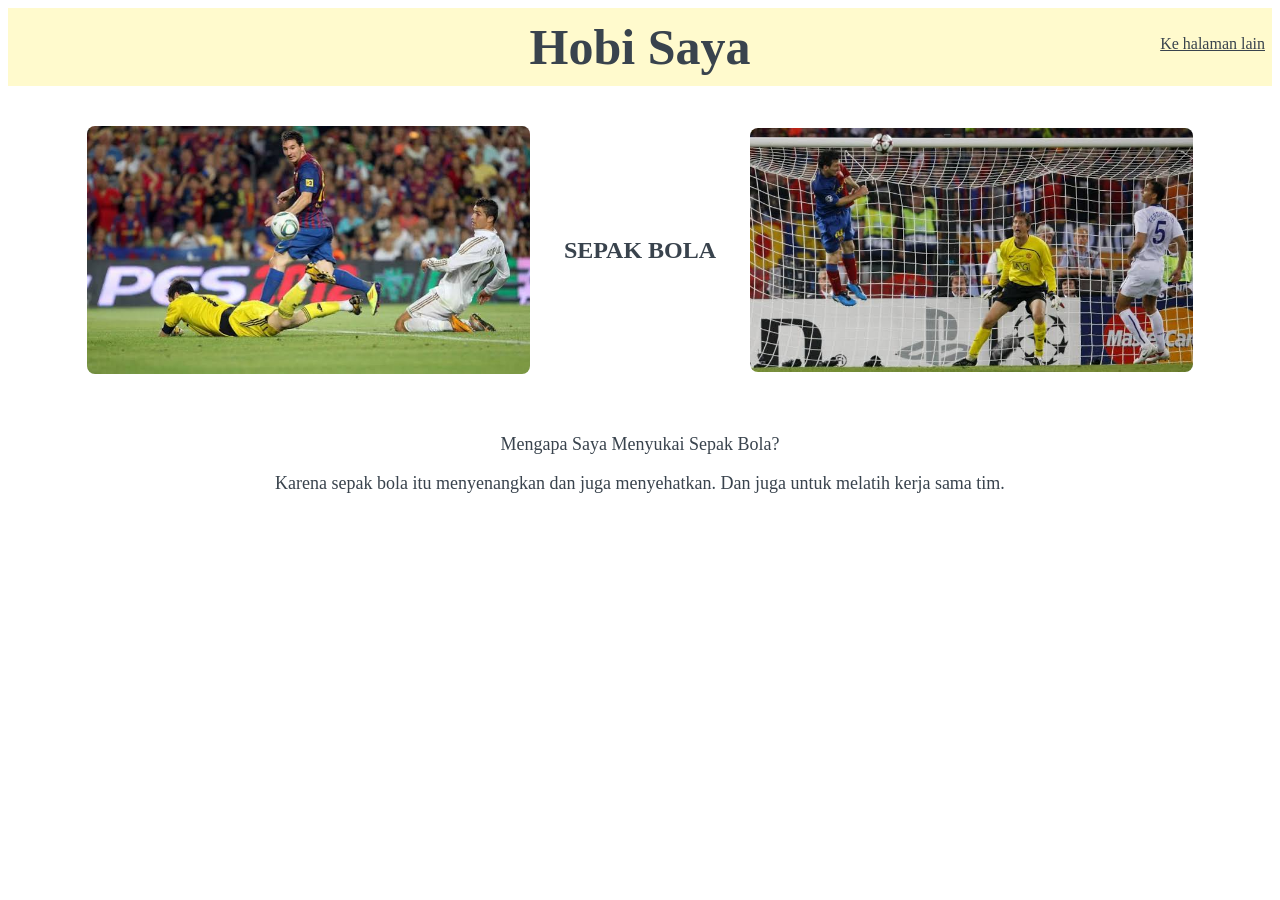
<file: index.html>
<!DOCTYPE html>
<html lang="en">
<head>
    <meta charset="UTF-8">
    <meta name="viewport" content="width=device-width, initial-scale=1.0">
    <title>Hobi 1</title>

    <link rel="stylesheet" href="./css/index.css">

</head>
<body>
    <h1>Hobi Saya</h1>
    <a href="index2.html" class="next-button">Ke halaman lain</a>
    <div class="pict1">
        <img src="./images/images.jpg" alt="Hobi Saya">

        <span class="text">SEPAK BOLA</span>

        <img src="./images/imagess.jpg" alt="Hobi Saya">
    </div>

    <div class="deskripsi">
        <p>Mengapa Saya Menyukai Sepak Bola?</p>
        <p>Karena sepak bola itu menyenangkan dan juga menyehatkan. Dan juga untuk melatih kerja sama tim.
        </p>
    </div>
</body>
</html>
</file>
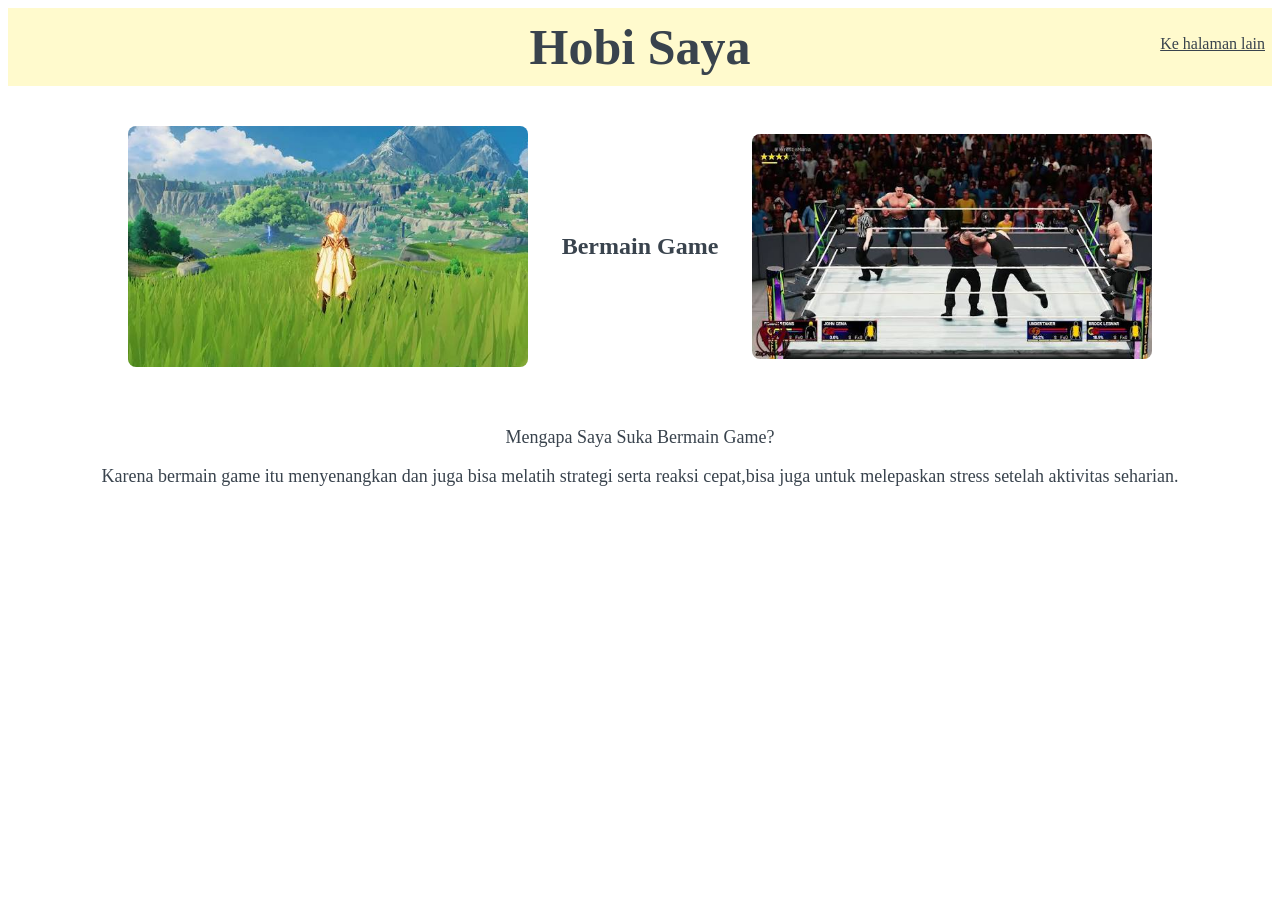
<file: index2.html>
<!DOCTYPE html>
<html lang="en">
<head>
    <meta charset="UTF-8">
    <meta name="viewport" content="width=device-width, initial-scale=1.0">
    <title>Hobi 2</title>

    <link rel="stylesheet" href="./css/index.css">

</head>
<body>
    <h2>Hobi Saya</h2>
    <a href="index3.html" class="next-button2">Ke halaman lain</a>
    <div class="pict2">
        <img src="./images/images2.jpg" alt="Hobi Saya">

        <span class="text2">Bermain Game</span>

        <img src="./images/imagess2.jpg" alt="Hobi Saya">
    </div>

    <div class="deskripsi2">
        <p>Mengapa Saya Suka Bermain Game?</p>
        <p>Karena bermain game itu menyenangkan dan juga bisa melatih strategi serta reaksi cepat,bisa juga untuk melepaskan stress setelah aktivitas seharian.
        </p>
    </div>
</body>
</html>
</file>
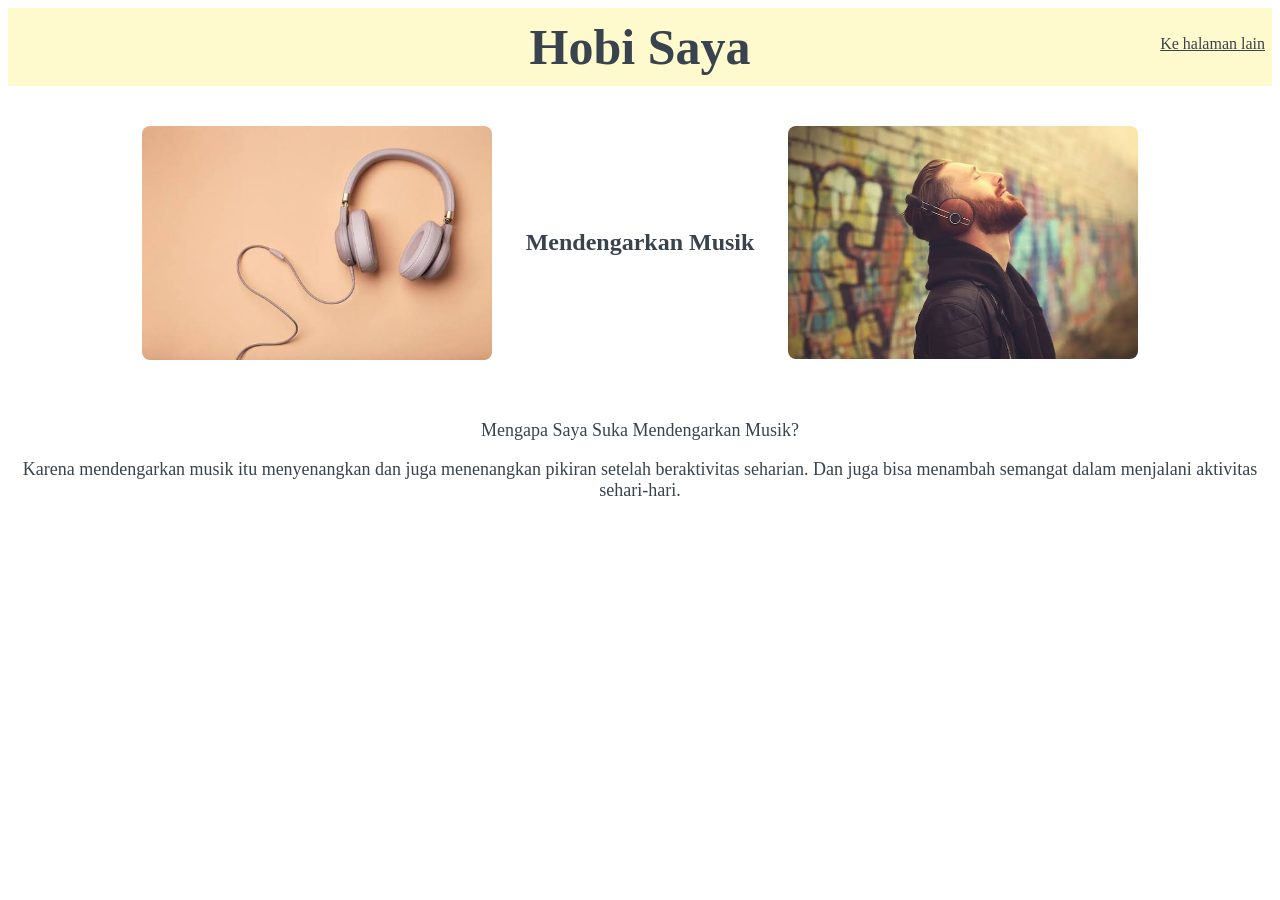
<file: index3.html>
<!DOCTYPE html>
<html lang="en">
<head>
    <meta charset="UTF-8">
    <meta name="viewport" content="width=device-width, initial-scale=1.0">
    <title>Hobi 3</title>

    <link rel="stylesheet" href="./css/index.css">

</head>
<body>
    <h3>Hobi Saya</h3>
    <a href="index4.html" class="next-button3">Ke halaman lain</a>
    <div class="pict3">
        <img src="./images/images3.jpg" alt="Hobi Saya">

        <span class="text3">Mendengarkan Musik</span>

        <img src="./images/imagess3.jpg" alt="Hobi Saya">
    </div>

    <div class="deskripsi3">
        <p>Mengapa Saya Suka Mendengarkan Musik?</p>
        <p>Karena mendengarkan musik itu menyenangkan dan juga menenangkan pikiran setelah beraktivitas seharian. Dan juga bisa menambah semangat dalam menjalani aktivitas sehari-hari.
        </p>
    </div>
</body>
</html>
</file>
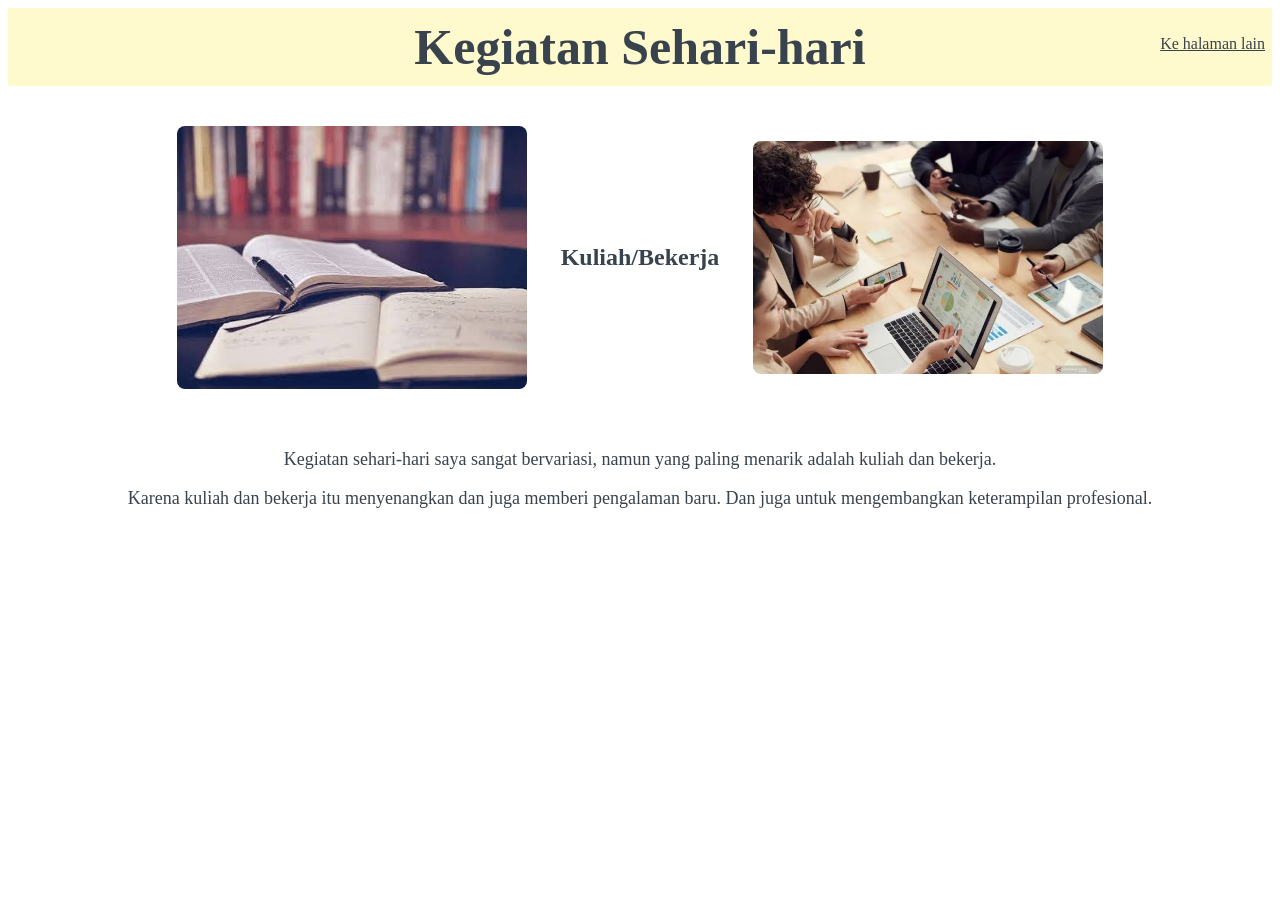
<file: index4.html>
<!DOCTYPE html>
<html lang="en">
<head>
    <meta charset="UTF-8">
    <meta name="viewport" content="width=device-width, initial-scale=1.0">
    <title>Kegiatan Sehari-hari</title>

    <link rel="stylesheet" href="./css/index.css">

</head>
<body>
    <h4>Kegiatan Sehari-hari</h4>
    <a href="index5.html" class="next-button4">Ke halaman lain</a>
    <div class="pict4">
        <img src="./images/images4.jpg" alt="Kegiatan Sehari-hari">

        <span class="text4">Kuliah/Bekerja</span>

        <img src="./images/imagess4.jpg" alt="Kegiatan Sehari-hari">
    </div>

    <div class="deskripsi4">
        <p>Kegiatan sehari-hari saya sangat bervariasi, namun yang paling menarik adalah kuliah dan bekerja.</p>
        <p>Karena kuliah dan bekerja itu menyenangkan dan juga memberi pengalaman baru. Dan juga untuk mengembangkan keterampilan profesional.
        </p>
    </div>
</body>
</html>
</file>
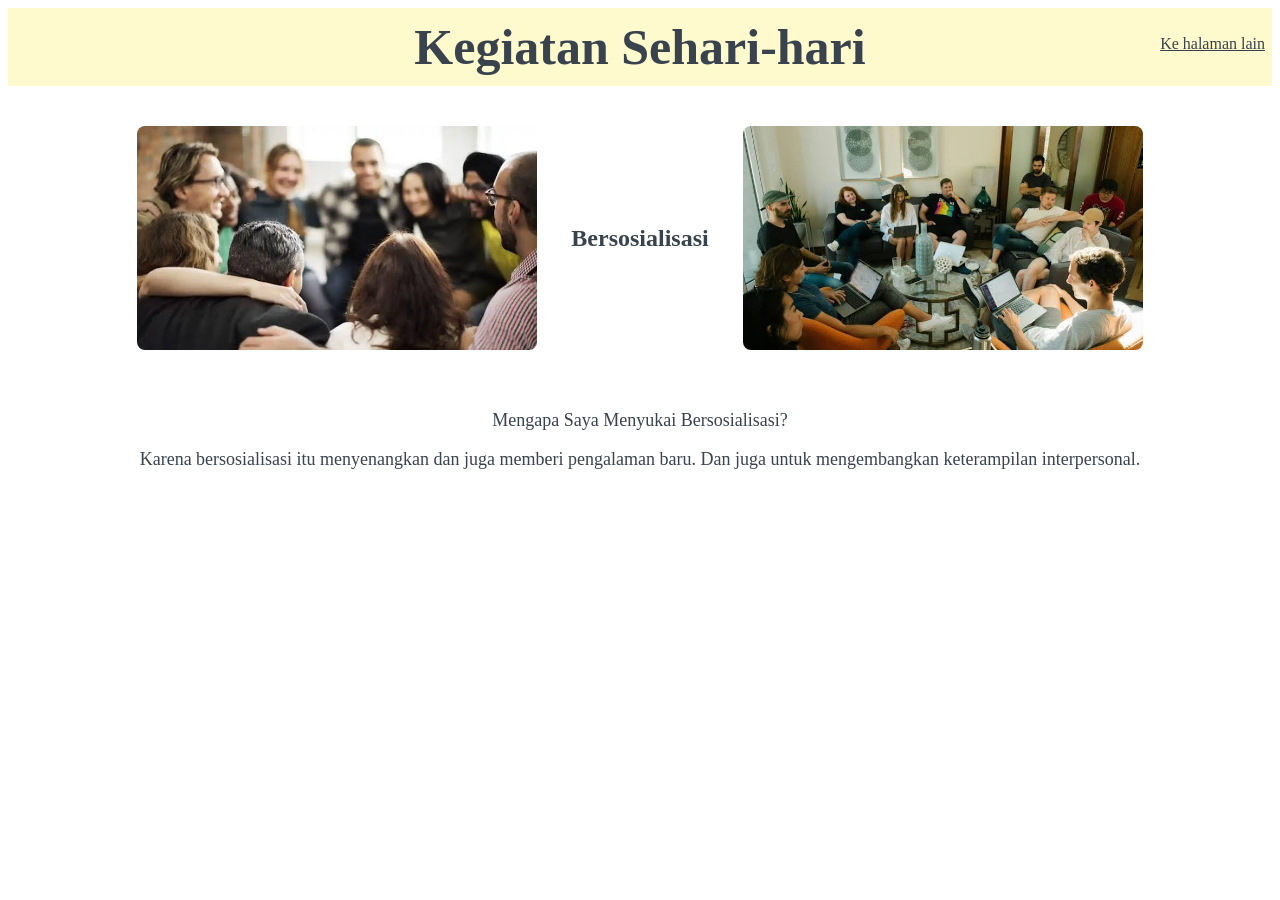
<file: index5.html>
<!DOCTYPE html>
<html lang="en">
<head>
    <meta charset="UTF-8">
    <meta name="viewport" content="width=device-width, initial-scale=1.0">
    <title>Kegiatan Sehari-hari</title>

    <link rel="stylesheet" href="./css/index.css">

</head>
<body>
    <h5>Kegiatan Sehari-hari</h5>
    <a href="index.html" class="next-button5">Ke halaman lain</a>
    <div class="pict5">
        <img src="./images/images5.jpg" alt="Kegiatan Sehari-hari">

        <span class="text5">Bersosialisasi</span>

        <img src="./images/imagess5.jpg" alt="Kegiatan Sehari-hari">
    </div>

    <div class="deskripsi5">
        <p>Mengapa Saya Menyukai Bersosialisasi?</p>
        <p>Karena bersosialisasi itu menyenangkan dan juga memberi pengalaman baru. Dan juga untuk mengembangkan keterampilan interpersonal.
        </p>
    </div>
</body>
</html>
</file>
<file: css/index.css>
/* --- Buat Index HTML --- */
h1 {
    text-align: center;
    color: #39434d;
    font-size: 50px;
    background-color: #FFFACD;
    position: relative;
    margin: 0;
    padding: 10px 0;
}

.next-button {
    position: absolute;
    right: 15px;
    top: 35px;
    font-size: 16px;
    color: #39434d;
}

.pict1 {
    text-align: center;
    padding: 40px 0;
}

.pict1 img {
    width: 35%;
    max-width: 450px;
    height: auto;
    border-radius: 8px;
    display: inline-block;
    vertical-align: middle;
}

.text {
    font-size: 24px;
    font-weight: bold;
    color: #39434d;
    display: inline-block;
    vertical-align: middle;
    margin: 0 30px;
}

.deskripsi {
    text-align: center;
    font-size: 18px;
    color: #39434d;
    margin-top: 20px;
}

/* --- Buat Index HTML 2 --- */
h2 {
    text-align: center;
    color: #39434d;
    font-size: 50px;
    background-color: #FFFACD;
    position: relative;
    margin: 0;
    padding: 10px 0;
}

.next-button2 {
    position: absolute;
    right: 15px;
    top: 35px;
    font-size: 16px;
    color: #39434d;
}

.pict2 {
    text-align: center;
    padding: 40px 0;
}

.pict2 img {
    width: 35%;
    max-width: 400px;
    height: auto;
    border-radius: 8px;
    display: inline-block;
    vertical-align: middle;
}

.text2 {
    font-size: 24px;
    font-weight: bold;        
    color: #39434d;
    display: inline-block;
    vertical-align: middle;
    margin: 0 30px;
}

.deskripsi2 {
    text-align: center;
    font-size: 18px;
    color: #39434d;
    margin-top: 20px;
}

/* --- Buat Index HTML 3 --- */
h3 {
    text-align: center;
    color: #39434d;
    font-size: 50px;
    background-color: #FFFACD;
    position: relative;
    margin: 0;
    padding: 10px 0;
}

.next-button3 {
    position: absolute;
    right: 15px;
    top: 35px;
    font-size: 16px;
    color: #39434d;
}

.pict3 {
    text-align: center;
    padding: 40px 0;
}

.pict3 img {
    width: 35%;
    max-width: 350px;
    height: auto;
    border-radius: 8px;
    display: inline-block;
    vertical-align: middle;
}

.text3 {
    font-size: 24px;
    font-weight: bold;        
    color: #39434d;
    display: inline-block;
    vertical-align: middle;
    margin: 0 30px;
}

.deskripsi3 {
    text-align: center;
    font-size: 18px;
    color: #39434d;
    margin-top: 20px;
}

/* --- Buat Index HTML 4 --- */
h4 {
    text-align: center;
    color: #39434d;
    font-size: 50px;
    background-color: #FFFACD;
    position: relative;
    margin: 0;
    padding: 10px 0;
}

.next-button4 {
    position: absolute;
    right: 15px;
    top: 35px;
    font-size: 16px;
    color: #39434d;
}

.pict4 {
    text-align: center;
    padding: 40px 0;
}

.pict4 img {
    width: 35%;
    max-width: 350px;
    height: auto;
    border-radius: 8px;
    display: inline-block;
    vertical-align: middle;
}

.text4 {
    font-size: 24px;
    font-weight: bold;        
    color: #39434d;
    display: inline-block;
    vertical-align: middle;
    margin: 0 30px;
}

.deskripsi4 {
    text-align: center;
    font-size: 18px;
    color: #39434d;
    margin-top: 20px;
}

/* --- Buat Index HTML 5 --- */
h5 {
    text-align: center;
    color: #39434d;
    font-size: 50px;
    background-color: #FFFACD;
    position: relative;
    margin: 0;
    padding: 10px 0;
}

.next-button5 {
    position: absolute;
    right: 15px;
    top: 35px;
    font-size: 16px;
    color: #39434d;
}

.pict5 {
    text-align: center;
    padding: 40px 0;
}

.pict5 img {
    width: 35%;
    max-width: 400px;
    height: auto;
    border-radius: 8px;
    display: inline-block;
    vertical-align: middle;
}

.text5 {
    font-size: 24px;
    font-weight: bold;        
    color: #39434d;
    display: inline-block;
    vertical-align: middle;
    margin: 0 30px;
}

.deskripsi5 {
    text-align: center;
    font-size: 18px;
    color: #39434d;
    margin-top: 20px;
}
</file>
